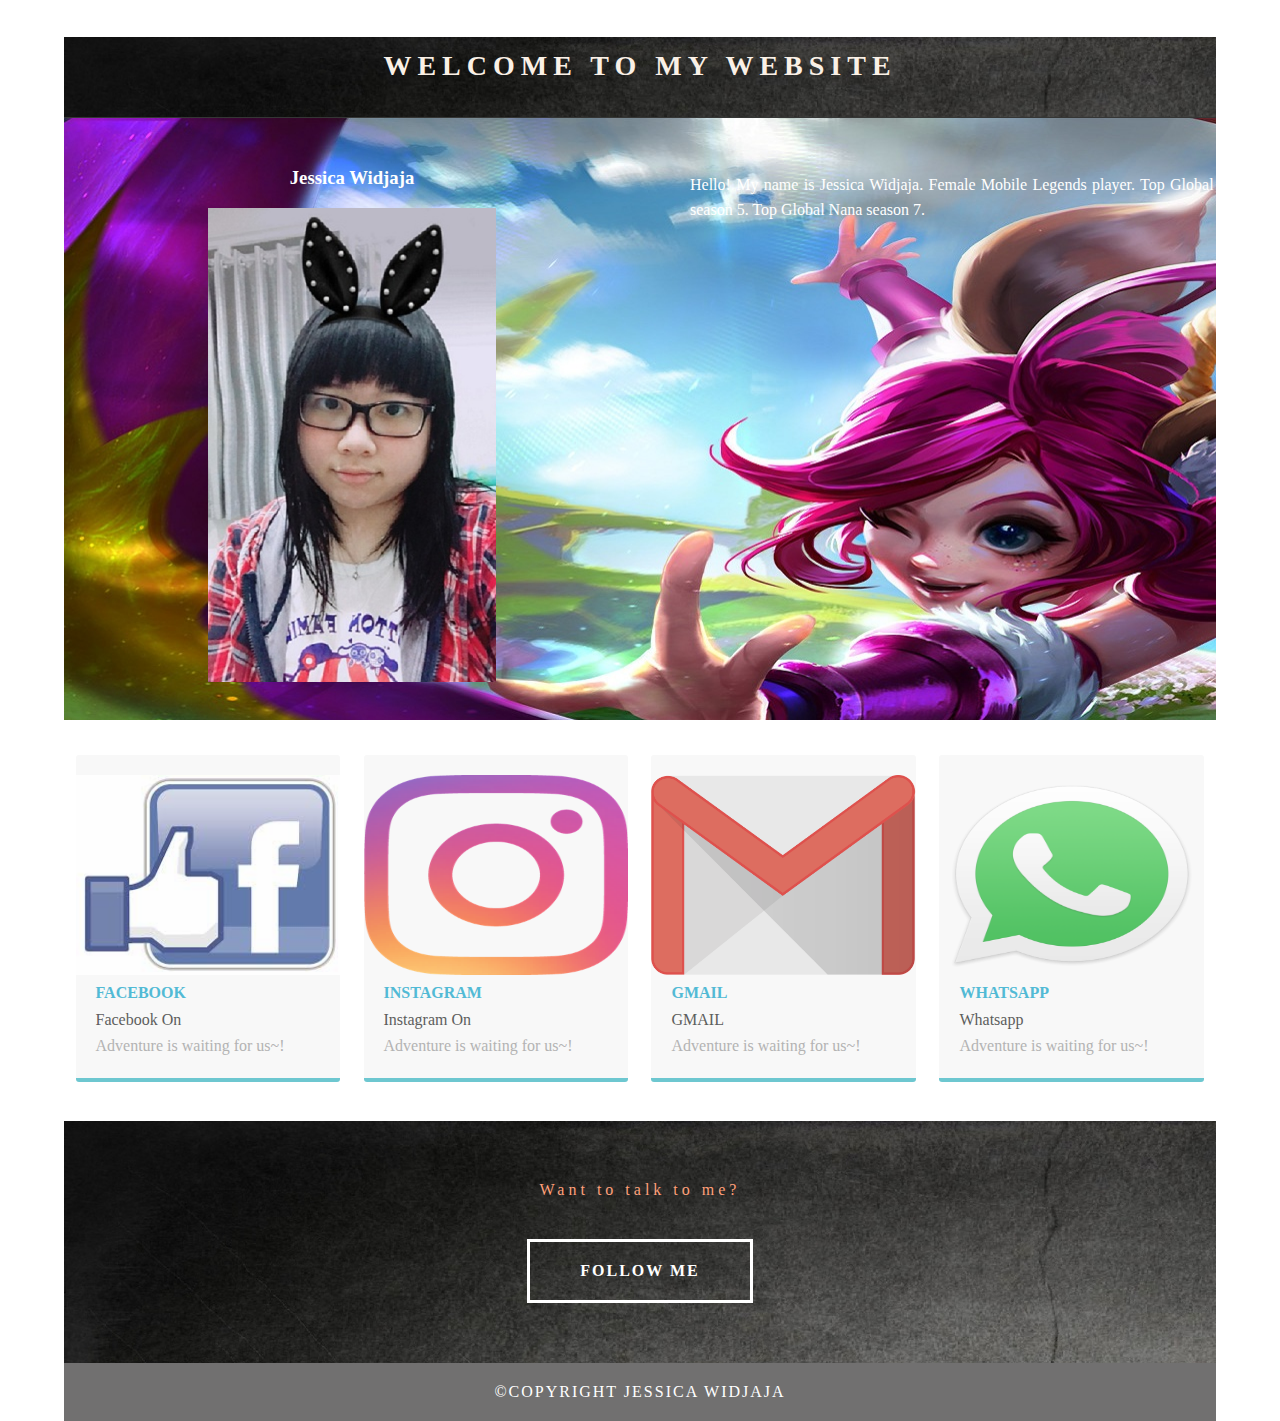
<file: index.html>
<!doctype html>
<html>
<head>
<meta charset="utf-8">
<meta http-equiv="X-UA-Compatible" content="IE=edge">
<meta name="viewport" content="width=device-width, initial-scale=1">
<title>My Website</title>
<link href="css/style.css" rel="stylesheet" type="text/css">
</head>
<body>
<div class="container"> 
  <header class="header">
    <h4 class="logo">WELCOME TO MY WEBSITE</h4>
  </header>
  <section class="intro">
    <div class="column">
      <h3>Jessica Widjaja</h3>
      <img src="images/jessica.jpg" alt="" class="profile"> </div>
    <div class="column">
      <p>Hello! My name is Jessica Widjaja.
      Female Mobile Legends player. Top Global Nana 4 season 5. Top Global Nana season 7.</p>
    </div>
  </section>
  <div class="gallery">
    <div class="thumbnail"> <a href="https://www.facebook.com/jessica.widjaja.946"><img src="images/fb.jpg" alt="" width="2000" class="cards"/></a>
      <h4>FACEBOOK</h4>
      <p class="tag">Facebook On</p>
      <p class="text_column">Adventure is waiting for us~!</p>
    </div>
    <div class="thumbnail"> <a href="https://www.instagram.com/nanagraveyardparty/"><img src="images/ig.png" alt="" width="2000" class="cards"/></a>
      <h4>INSTAGRAM</h4>
      <p class="tag">Instagram On</p>
      <p class="text_column">Adventure is waiting for us~!</p>
    </div>
    <div class="thumbnail"> <a href="#"><img src="images/gm.png" alt="" width="2000" class="cards"/></a>
      <h4>GMAIL</h4>
      <p class="tag">GMAIL</p>
      <p class="text_column">Adventure is waiting for us~!</p>
    </div>
    <div class="thumbnail"> <a href="#"><img src="images/wa.png" alt="" width="2000" class="cards"/></a>
      <h4>WHATSAPP</h4>
      <p class="tag">Whatsapp</p>
      <p class="text_column">Adventure is waiting for us~!</p>
 </div>
 </div>
    <footer id="contact">
      <p class="hero_header">Want to talk to me?</p>
      <div class="button">Follow Me </div>
 </footer>
    <div class="copyright">&copy;Copyright Jessica Widjaja</div>
</div>
</body>
</html>
</file>
<file: css/style.css>
@charset "UTF-8";
body {
	font-family: Cambria, "Hoefler Text", "Liberation Serif", Times, "Times New Roman", serif;
	background-color: #FFFFFF;
	margin: 0;
}
.container {
	width: 90%;
	margin-left: auto;
	margin-right: auto;
	background-color: #FFFFFF;
}
header {
	width: 100%;
	height: 8%;
	background-image: url(../images/bkg.jpg);
	border-bottom: 1px solid #353635;
}
.logo {
	color: linen;
	font-weight: bold;
	margin-left: auto;
	letter-spacing: 6px;
	margin-right: auto;
	text-align: center;
	padding-top: 15px;
	line-height: 1em;
	font-size: 28px;
}
.hero_header {
	color: lightsalmon;
	text-align: center;
	margin: 0;
	letter-spacing: 4px;
}
.text_column {
	width: 90%;
	text-align: left;
	font-weight: lighter;
	line-height: 25px;
	float: left;
	padding-left: 20px;
	padding-right: 20px;
	color: black;
}
.gallery {
	clear: both;
	display: inline-block;
	width: 100%;
	background-color: #FFFFFF;
	padding-bottom: 35px;
	padding-top: 0px;
	margin-top: -5px;
	margin-bottom: 0px;
}
.thumbnail {
	width: 23%;
	text-align: center;
	float: left;
	margin-top: 35px;
	background-color: #F8F8F8;
	padding-bottom: 20px;
	margin-left: 1%;
	margin-right: 1%;
	border-radius: 3px;
	padding-top: 20px;
	border-bottom: 4px solid #6DC7D0;
}
.gallery .thumbnail h4 {
	margin-top: 5px;
	margin-bottom: 5px;
	color: #52BAD5;
	text-align: left;
	padding-left: 20px;
	padding-right: 20px;
}
.gallery .thumbnail p {
	margin: 0;
	color: #B3B3B3;
	text-align: left;
	padding-left: 20px;
}
.intro {
	background-image: url(../images/nana.jpg);
	padding-bottom: 35px;
}
.column {
	width: 50%;
	text-align: center;
	padding-top: 30px;
	float: left;
}
.intro .column h3 {
	color: #FFFFFF;
	text-align: center;
}
.intro .column p {
	color: #FFFFFF;
}
.cards {
	width: 100%;
	height: auto;
	max-width: 400px;
	max-height: 200px;
	opacity: 0.8;
}
.intro .column p {
	padding-left: 30px;
	padding-right: 30px;
	text-align: justify;
	line-height: 25px;
	font-weight: lighter;
	margin-left: 20px;
	margin-right: 20px;
	width: 100%;
	margin-top: 4%;
}
.button {
	width: 200px;
	margin-top: 40px;
	margin-right: auto;
	margin-bottom: auto;
	margin-left: auto;
	padding-top: 20px;
	padding-right: 10px;
	padding-bottom: 20px;
	padding-left: 10px;
	text-align: center;
	vertical-align: middle;
	border-radius: 0px;
	text-transform: uppercase;
	font-weight: bold;
	letter-spacing: 2px;
	border: 3px solid #FFFFFF;
	color: #FFFFFF;
	transition: all 0.3s linear;
}
.button:hover {
	background-color: #6DC7D0;
	color: #FFFFFF;
	cursor: pointer;
}
.copyright {
	text-align: center;
	padding-top: 20px;
	padding-bottom: 20px;
	background-color: #717070;
	color: #FFFFFF;
	text-transform: uppercase;
	font-weight: lighter;
	letter-spacing: 2px;
	border-top-width: 2px;
}
footer {
	background-image: url(../images/bkg.jpg);
	padding-top: 60px;
	padding-bottom: 60PX;
}
.intro {
	display: inline-block;
	background-color: #6DC7D0;
}
.profile {
	width: 50%;
}
.gallery .thumbnail .tag {
	color: #5D5E5D;
	padding-bottom: 4px;
	padding-top: 4px;
	text-align: left;
	padding-left: 20px;
	padding-right: 20px;
}

@media (max-width: 320px) {
.logo {
	width: 100%;
	text-align: center;
	margin-top: 13px;
	margin-right: 0px;
	margin-bottom: 0px;
	margin-left: 0px;
}
.text_column {
	width: 100%;
	text-align: justify;
	padding: 0;
}
.intro .column p {
	width: 80%;
	margin-left: 0px;
}
.text_column {
	padding-left: 20px;
}
.thumbnail {
	width: 100%;
}
.column {
	width: 100%;
	margin-top: 0px;
}
.hero_header {
	padding-left: 10px;
	padding-right: 10px;
	line-height: 22px;
	text-align: center;
}
}
@media (min-width: 321px)and (max-width: 767px) {
.logo {
	width: 100%;
	text-align: center;
	margin-top: 13px;
	margin-right: 0px;
	margin-bottom: 0px;
	margin-left: 0px;
}
.text_column {
	width: 100%;
	text-align: left;
	padding: 0;
}
.thumbnail {
	width: 100%;
}
.column {
	width: 100%;
	margin-top: 0px;
}
.thumbnail {
	width: 100%;
}
.text_column {
	padding-left: 20px;
	padding-right: 20px;
	width: 90%;
}
.column {
	width: 100%;
	margin-left: 0px;
	margin-right: 0px;
}
.profile {
	width: 80%;
}
.intro .column p {
	width: 90%;
	text-align: center;
	padding-left: 0px;
}
}

@media (min-width: 768px) and (max-width: 1096px) {
.text_column {
	width: 100%;
}
.thumbnail {
	width: 48%;
}
.text_column {
	width: 90%;
	margin: 0;
	padding: 20px;
}
.intro .column p {
	width: 80%;
}
}
</file>
